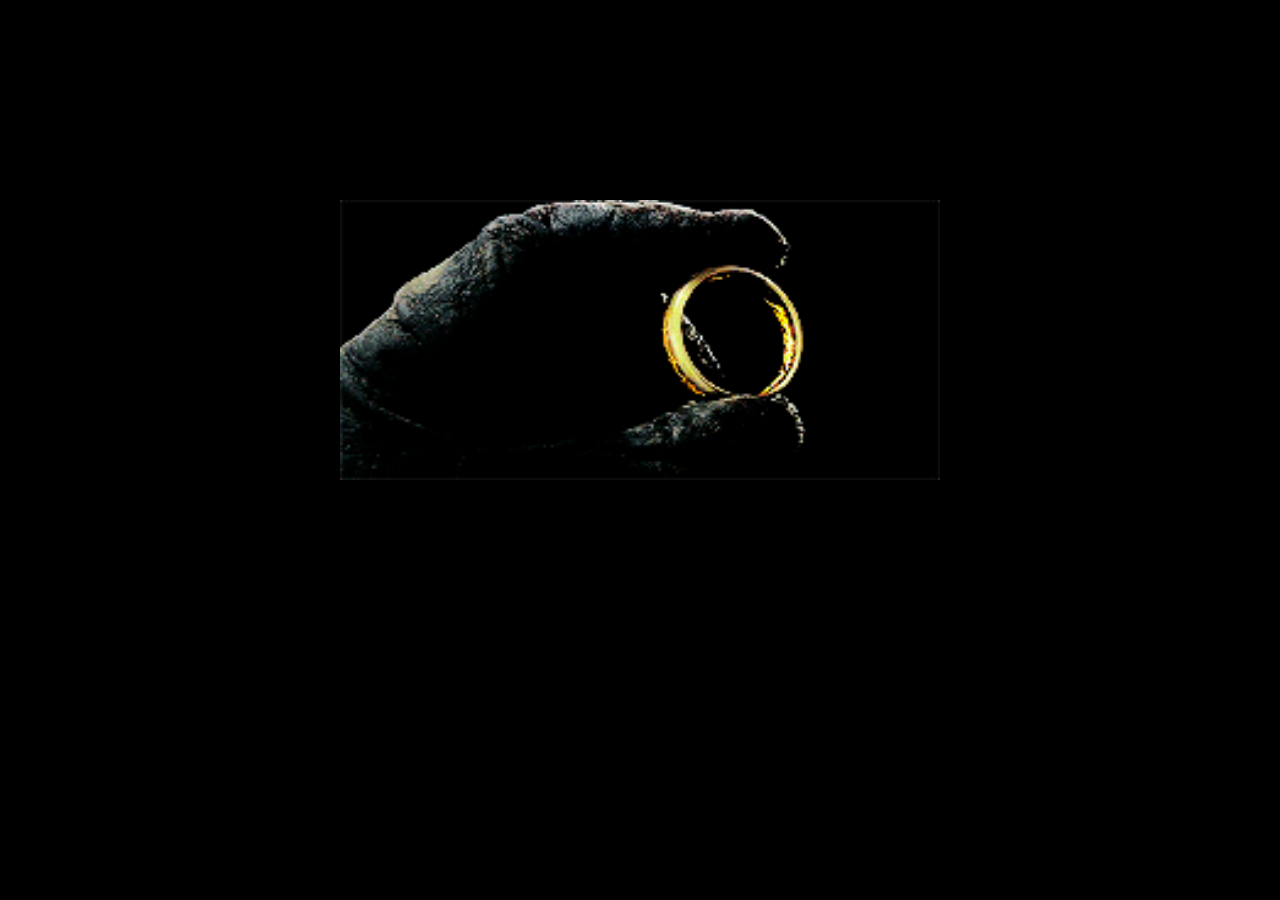
<file: index.html>
<!DOCTYPE html>
<html lang="en">
<head>
    <meta charset="UTF-8">
    <meta http-equiv="X-UA-Compatible" content="IE=edge">
    <meta name="viewport" content="width=device-width, initial-scale=1.0">
    <link rel="stylesheet" href="./css/style1.css">
    <meta http-equiv="refresh" content="3 ; url=/portfolio.html">
    <title>Document</title>
</head>
<body>
    <img src="images/first.gif" alt="images" class="center" style="width:600px;height:280px;">
    

    <script src="js/script.js"></script>
    
</body>
</html>
</file>
<file: css/style1.css>
.center {
    display: block;
    margin-left: auto;
    margin-right: auto;
    width: 50%;
    
}
body{
    background-color: black;
}
img {
    display: block;
    margin-left: auto;
    margin-right: auto;
    margin-top: 200px;
}
</file>
